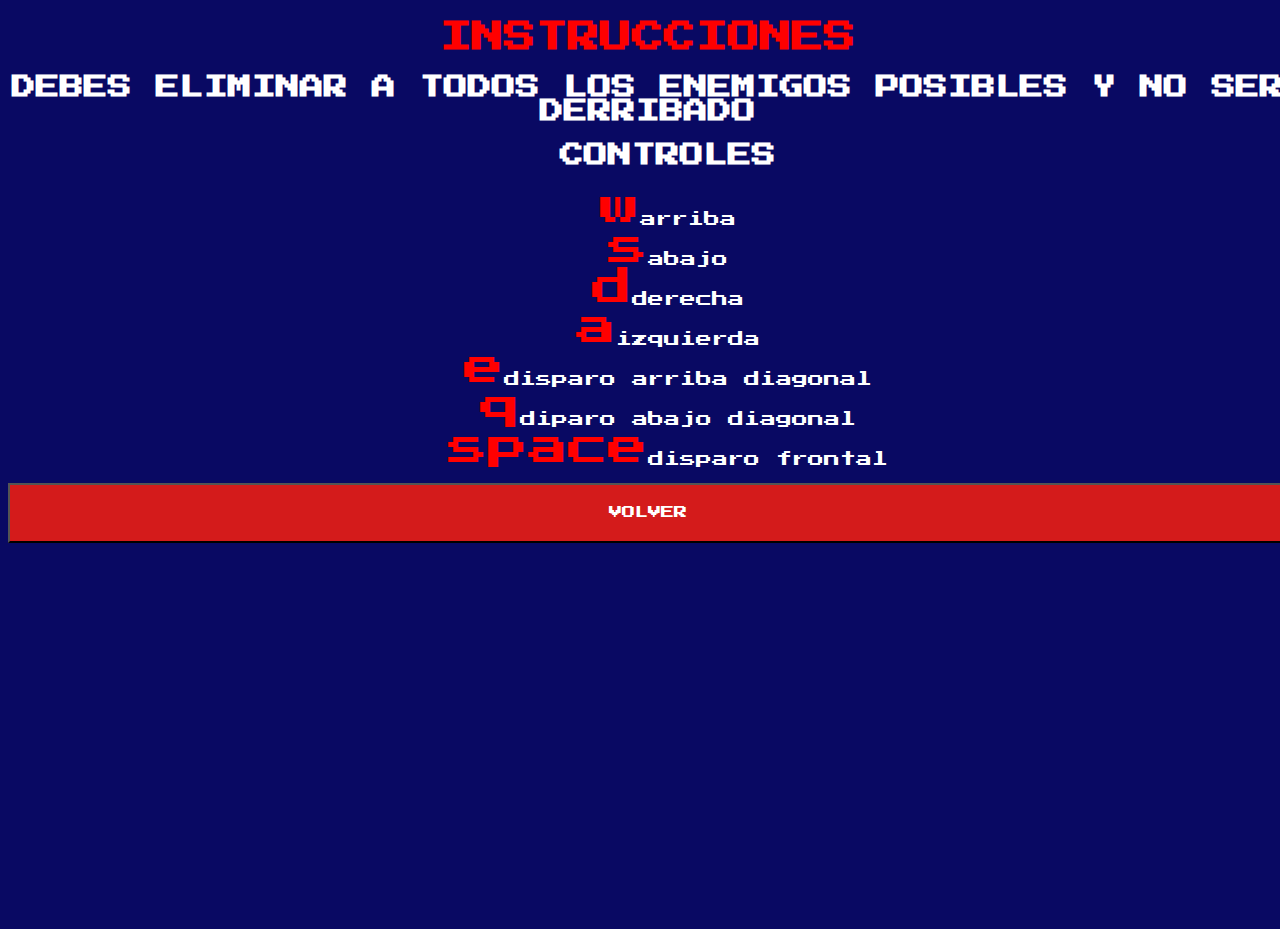
<file: instrucciones.html>
<!DOCTYPE html>
<html lang="en">
<head>
    <meta charset="UTF-8">
    <meta http-equiv="X-UA-Compatible" content="IE=edge">
    <meta name="viewport" content="width=device-width, initial-scale=1.0">
    <link rel="stylesheet" href="./instrucciones.css">
    <title>Document</title>
</head>
<body>
<h1>INSTRUCCIONES</h1>

<h2>DEBES ELIMINAR A TODOS LOS ENEMIGOS POSIBLES Y NO SER 
    DERRIBADO</h2>

<ul>
    <li><h2>CONTROLES</h2></li>
    <li><span>w</span>arriba</li>
    <li><span>s</span>abajo</li>
    <li><span>d</span>derecha</li>
    <li><span>a</span>izquierda</li>
    <li><span>e</span>disparo arriba diagonal</li>
    <li><span>q</span>diparo abajo diagonal</li>
    <li><span>space</span>disparo frontal</li>
</ul>
<button>VOLVER</button>

<script>

const boton=document.querySelector('button')
boton.addEventListener('click',()=>{
    window.location.href='./index.html'
})
</script>
</body>
</html>
</file>
<file: instrucciones.css>
body {
    width:100%; 
    height: 100vh;
    background-color: rgb(9, 9, 99);
    align-items: center;
    text-align: center;
    color:white;font-family: 'Segoe UI', Tahoma, Geneva, Verdana, sans-serif;
    font-family: 'code';
 
}
h1{
    color:red;
}
span{
    font-size: 40px;
    color:red;
}
li{
    list-style: none;
}
button{
    width:100%;
    height: 60px;
    background-color: rgb(212, 27, 27);
    color:white;
    font-family: 'code';
    
}
@font-face {
    font-family:'code' ;
    src: url('./fonts/PressStart2P-Regular.ttf');
}
</file>
